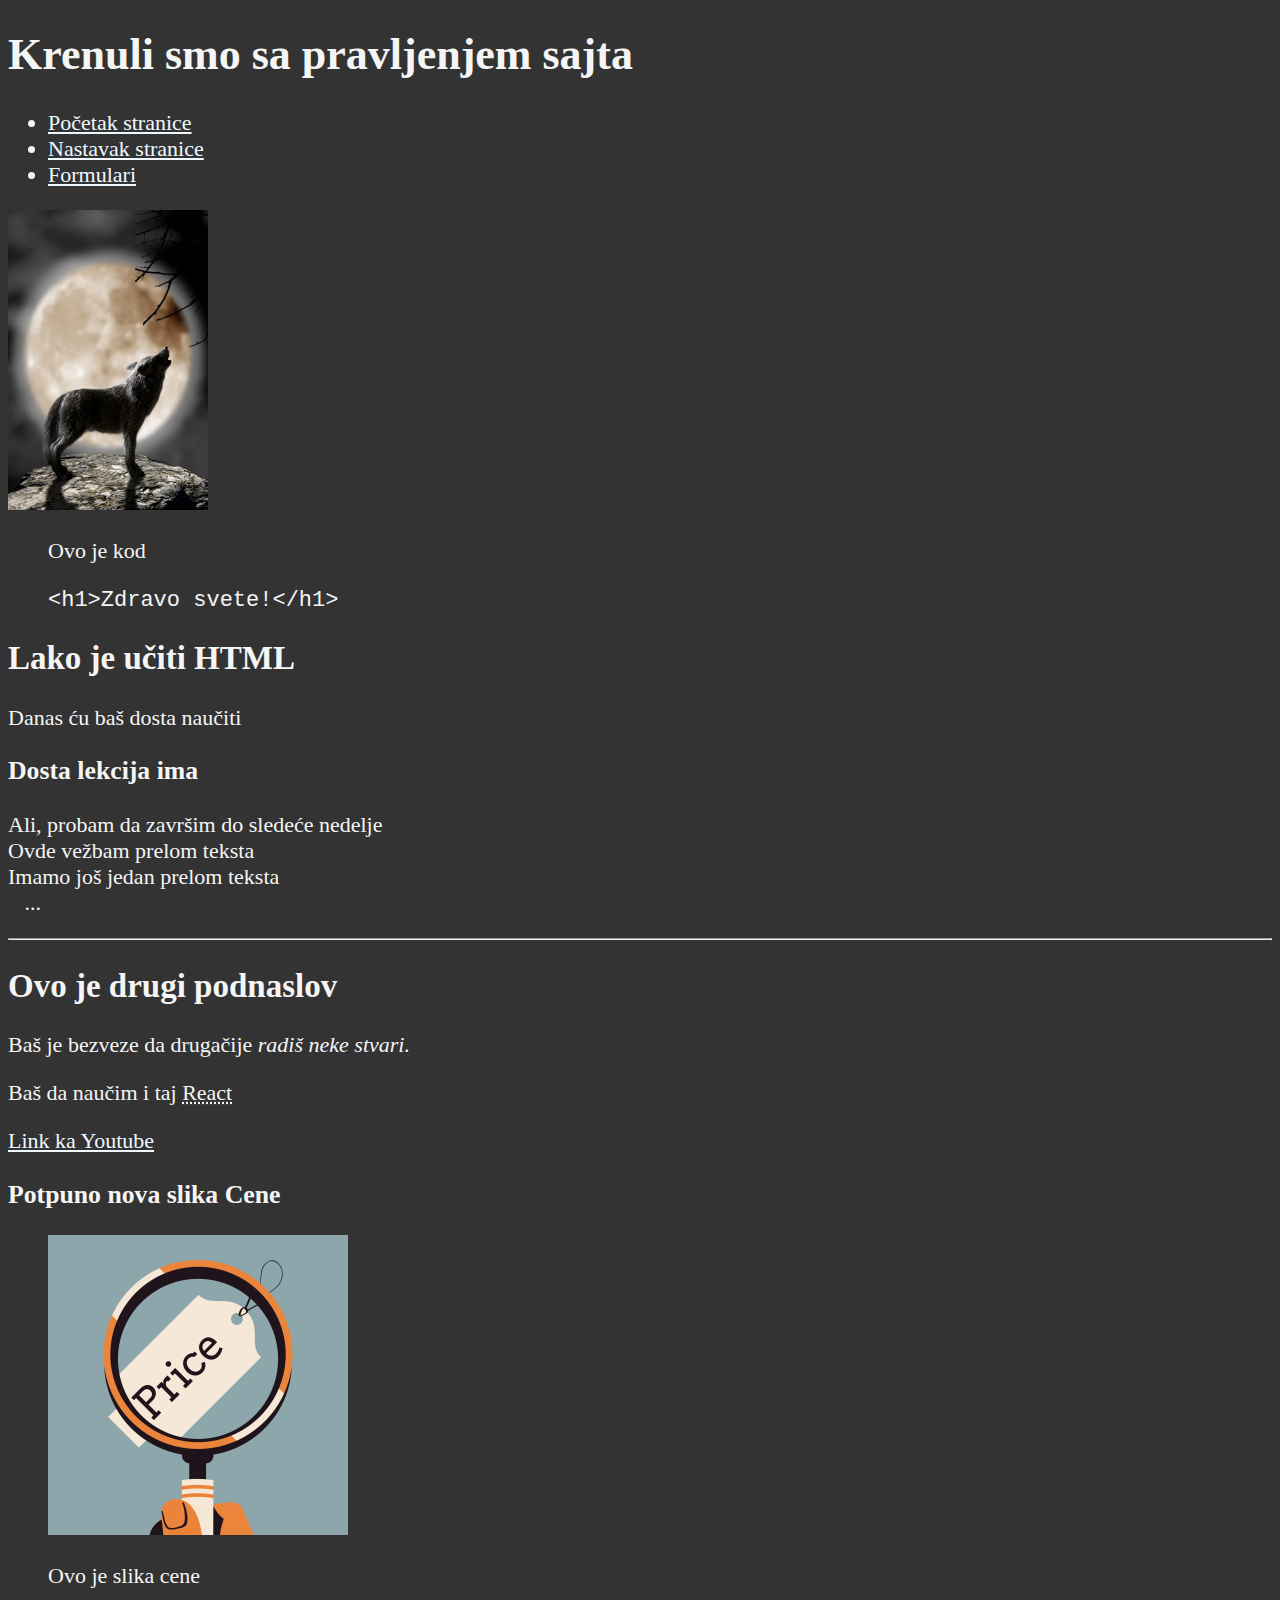
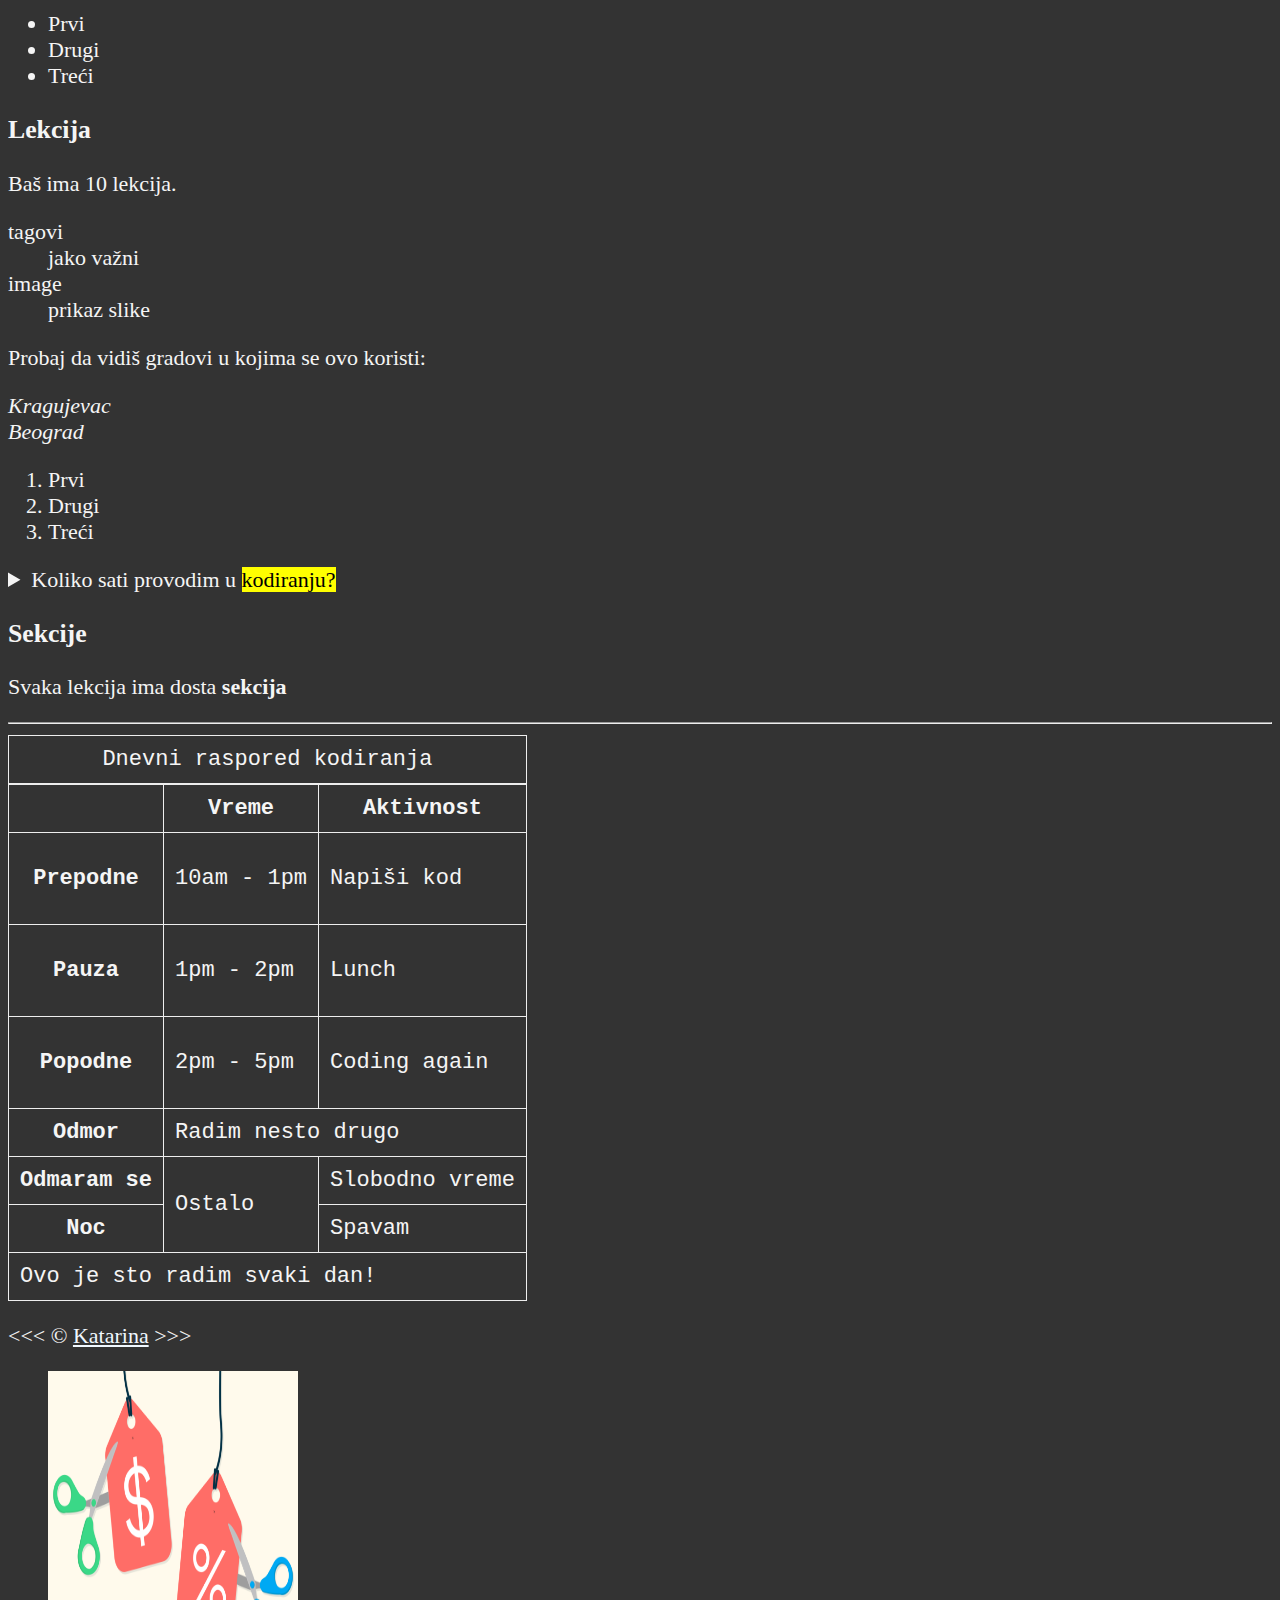
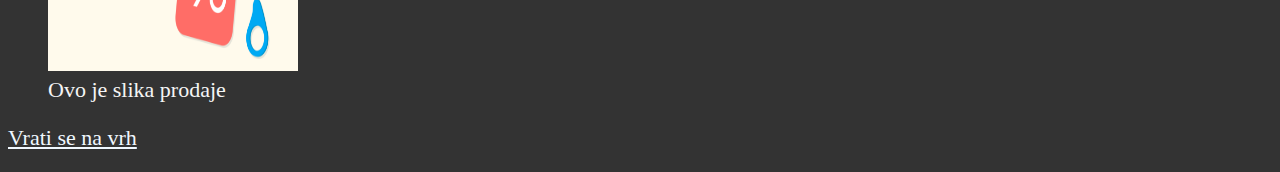
<file: index.html>
<!DOCTYPE html>    
<html lang="en">
    <head>
        <meta charset="UTF-8">
        <meta name="author" content="Katarina Veljkovic">
        <meta name="description" content="Ovo je stranica na kojoj vezbamo HTML">
        <title>Moja prva stranica</title>
        <link rel="icon" href="html5.png" type="image/x-icon">
        <link rel="stylesheet" href="main.css" type="text/css">
    </head>
    <body>
        <article id="prva">
            <header aria-label="glavna-navigacija">
            <h1>Krenuli smo sa pravljenjem sajta</h1>
        
            <nav>
            <ul>    
                <li>
                    <a href="#prva">Početak stranice</a>
                </li>
                <li>
                    <a href="#druga">Nastavak stranice</a>
                </li>
                <li>
                    <a href="forma.html">Formulari</a>
                </li>
            </ul>
        </nav>
    </header>
    <img src="image/vuk.png" alt="Slika vuka" title="Ovo je slika vuka" height="300"  width="200">
    <figure>
        <figcaption>Ovo je kod</figcaption>
        <p>
            <code>
                &lt;h1&gt;Zdravo svete!&lt;/h1&gt;
            </code>
        </p>
    </figure>
        <h2>Lako je učiti HTML</h2>
        <p>Danas ću baš dosta naučiti</p>
        <h3>Dosta lekcija ima</h3>
        <p>Ali, probam da završim do sledeće nedelje
            <br>Ovde vežbam prelom teksta
            <br>Imamo još jedan prelom teksta
            <br>&nbsp;&nbsp;&nbsp;...
        </p>
        </article>
        <hr>
        <main>
<article id="druga">
        <h2>Ovo je drugi podnaslov</h2>
        <p>Baš je bezveze da drugačije <em>radiš neke stvari.</em></p>
        <p>Baš da naučim i taj <abbr title="React Novo">React</abbr></p>
        <p><a href="youtube.com">Link ka Youtube</a></p>
        <section>
            <h3>Potpuno nova slika Cene</h3>
        <figure>
            <p><img src="image/cena.jpg" alt="Ovo je cena" title="cena" width="300" height="300" loading="lazy"></p>
            <figcaption>
                Ovo je slika cene
            </figcaption>     
        </figure>
        </section>
        <section>
        <ul>
            <li>Prvi</li>
            <li>Drugi</li>
            <li>Treći</li>
        </ul>
        <h3>Lekcija</h3>
        <p>Baš ima 10 lekcija.</p>
    <!-- nabrajanja rec, pa opis -->
        <dl>
            <dt>tagovi</dt>
            <dd>jako važni</dd>

            <dt>image</dt>
            <dd>prikaz slike</dd>
        </dl>
        <p>Probaj da vidiš gradovi u kojima se ovo koristi:</p>
        <address>Kragujevac
            <br>  Beograd
        </address>

        <ol>
            <li>Prvi</li>
            <li>Drugi</li>
            <li>Treći</li>
        </ol>
        <aside>
            <details>
                <summary>
                    Koliko sati provodim u <mark>kodiranju?</mark>
                </summary>
                <p>
                    Krenem ujutru u <time datetime="10:00">10</time>, i kodiram <time datetime="PT3H">3 sata.</time>
                    <cite><a href="https://emojipedia.org/" target="_blank">Emoji sajt</a></cite>
                </p>
            </details>
        </aside>
    </section>
        <h3>Sekcije</h3>
        <p>Svaka lekcija ima dosta <strong>sekcija</strong></p>

        <hr>
        <!--section je zamenjeno sa article-->
</article>
<table>
    <caption>Dnevni raspored kodiranja</caption>
    <thead>
    <tr>
        <th>&nbsp;</th>
        <th scope="col">Vreme</th>
        <th scope="col">Aktivnost</th>
    </tr>
    </thead>
    <tbody>
    <tr>
        <th scope="row">Prepodne</th>
        <td>
            <time datetime="10:00">10am</time> - <time datetime="13:00">1pm</time>
        </td>
        <td>
            <p>Napiši kod</p>
        </td>
    </tr>
    <tr>
        <th scope="row">Pauza</th>
        <td>
            <time datetime="13:00">1pm</time> - <time datetime="14:00">2pm</time>
        </td>
        <td>
            <p>Lunch</p>
        </td>
    </tr>
    <tr>
        <th scope="row">Popodne</th>
        <td>
            <time datetime="14:00">2pm</time> - <time datetime="17:00">5pm</time>
        </td>
        <td>
            <p>Coding again</p>
        </td>
    </tr>
    <tr>
        <th scope="row">Odmor</th>
        <td colspan="2">Radim nesto drugo</td>
    </tr>
    <tr>
        <th>Odmaram se</th>
        <td rowspan="2">Ostalo</td>
        <td>Slobodno vreme</td>
    </tr>
    <tr>
        <th scope="row">Noc</th>
        <td>Spavam</td>
    </tr>
</tbody>
<tfoot>
    <tr>
        <td colspan="3">Ovo je sto radim svaki dan!</td>
    </tr>
</tfoot>
</table>
    </main>
    <footer>
        <p>&lt;&lt;&lt; &copy; <a href="about.html">Katarina</a> &gt;&gt;&gt;</p>
        <figure>
            <img src="image/prodaja.png" alt="Prodaja" title="Prodaja"  height="300" width="250" loading="lazy">
            <figcaption>Ovo je slika prodaje</figcaption>
        </figure>
        <p>
            <a href="#">Vrati se na vrh</a>
        </p>
    </footer>
    </body>
</html>
</file>
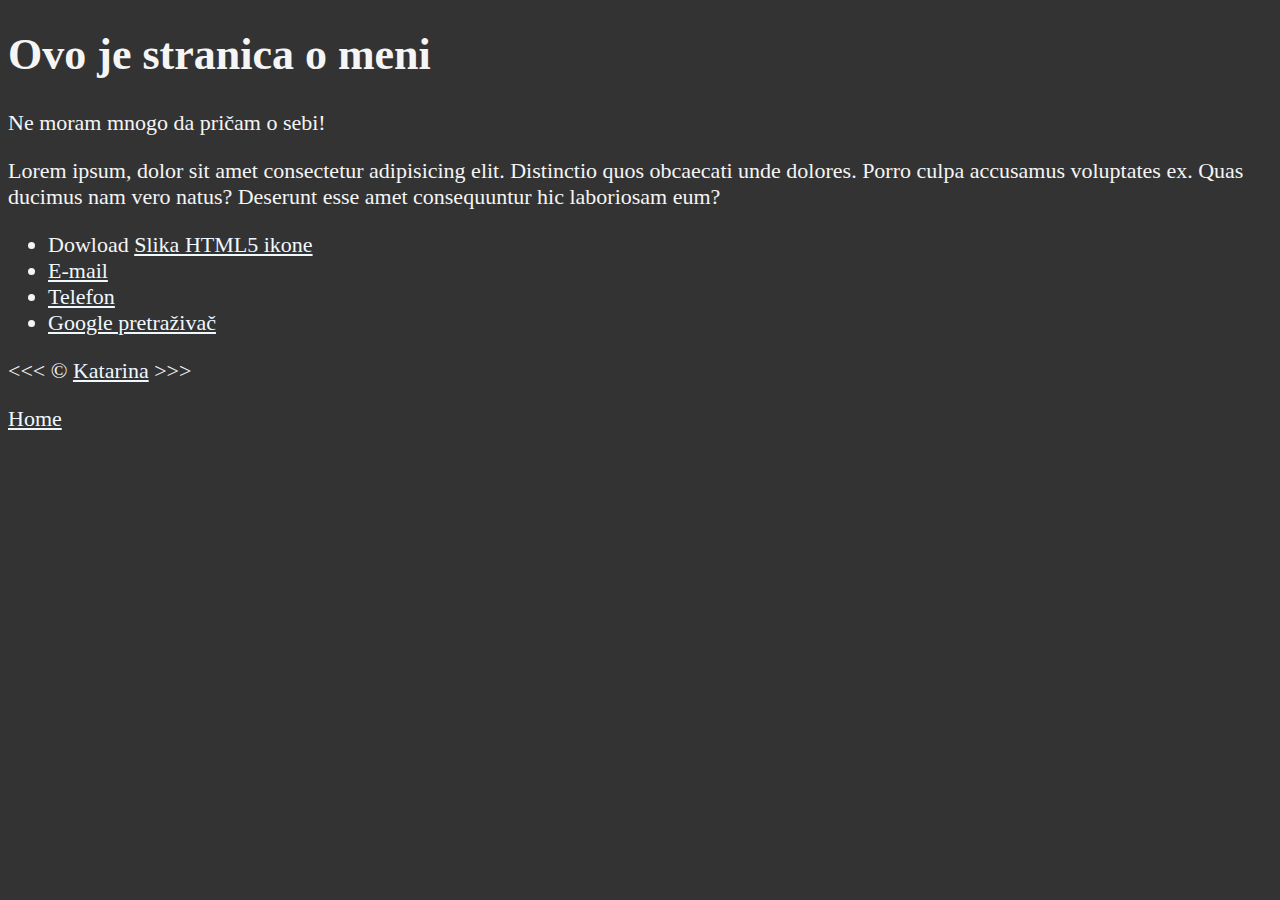
<file: about.html>
<!DOCTYPE html>
<html lang="en">
    <head>
        <meta charset="UTF-8">
        <meta name="author" content="Katarina Veljkovic">
        <meta name="description" content="Ovo je stranica o meni">
        <title>O meni</title>
        <link rel="stylesheet" href="main.css" type="text/css">
    </head>
    <body>
        <h1>Ovo je stranica o meni</h1>
        <p>Ne moram mnogo da pričam o sebi!</p>
        <p>Lorem ipsum, dolor sit amet consectetur adipisicing elit. Distinctio quos obcaecati unde dolores. Porro culpa accusamus voluptates ex. Quas ducimus nam vero natus? Deserunt esse amet consequuntur hic laboriosam eum?</p>
        
        <ul>
            <li>Dowload <a href="html5.png" download="">Slika HTML5 ikone</a></li>
            <li>
                <a href="mailto:proba@gmail.com">E-mail</a>
            </li>
            <li>
                <a href="tel:+38103411111">Telefon</a>
            </li>
            <li>
                <a href="https://www.google.com" target="_blank">Google pretraživač</a>
            </li>
        </ul>


        &lt;&lt;&lt; &copy; <a href="about.html">Katarina</a> &gt;&gt;&gt;
        
        <!--Vraća me na početnu stranicu koja se učitava-->
        <p>
            <a href="/">Home</a>
        </p>
    </body>
</html>
</file>
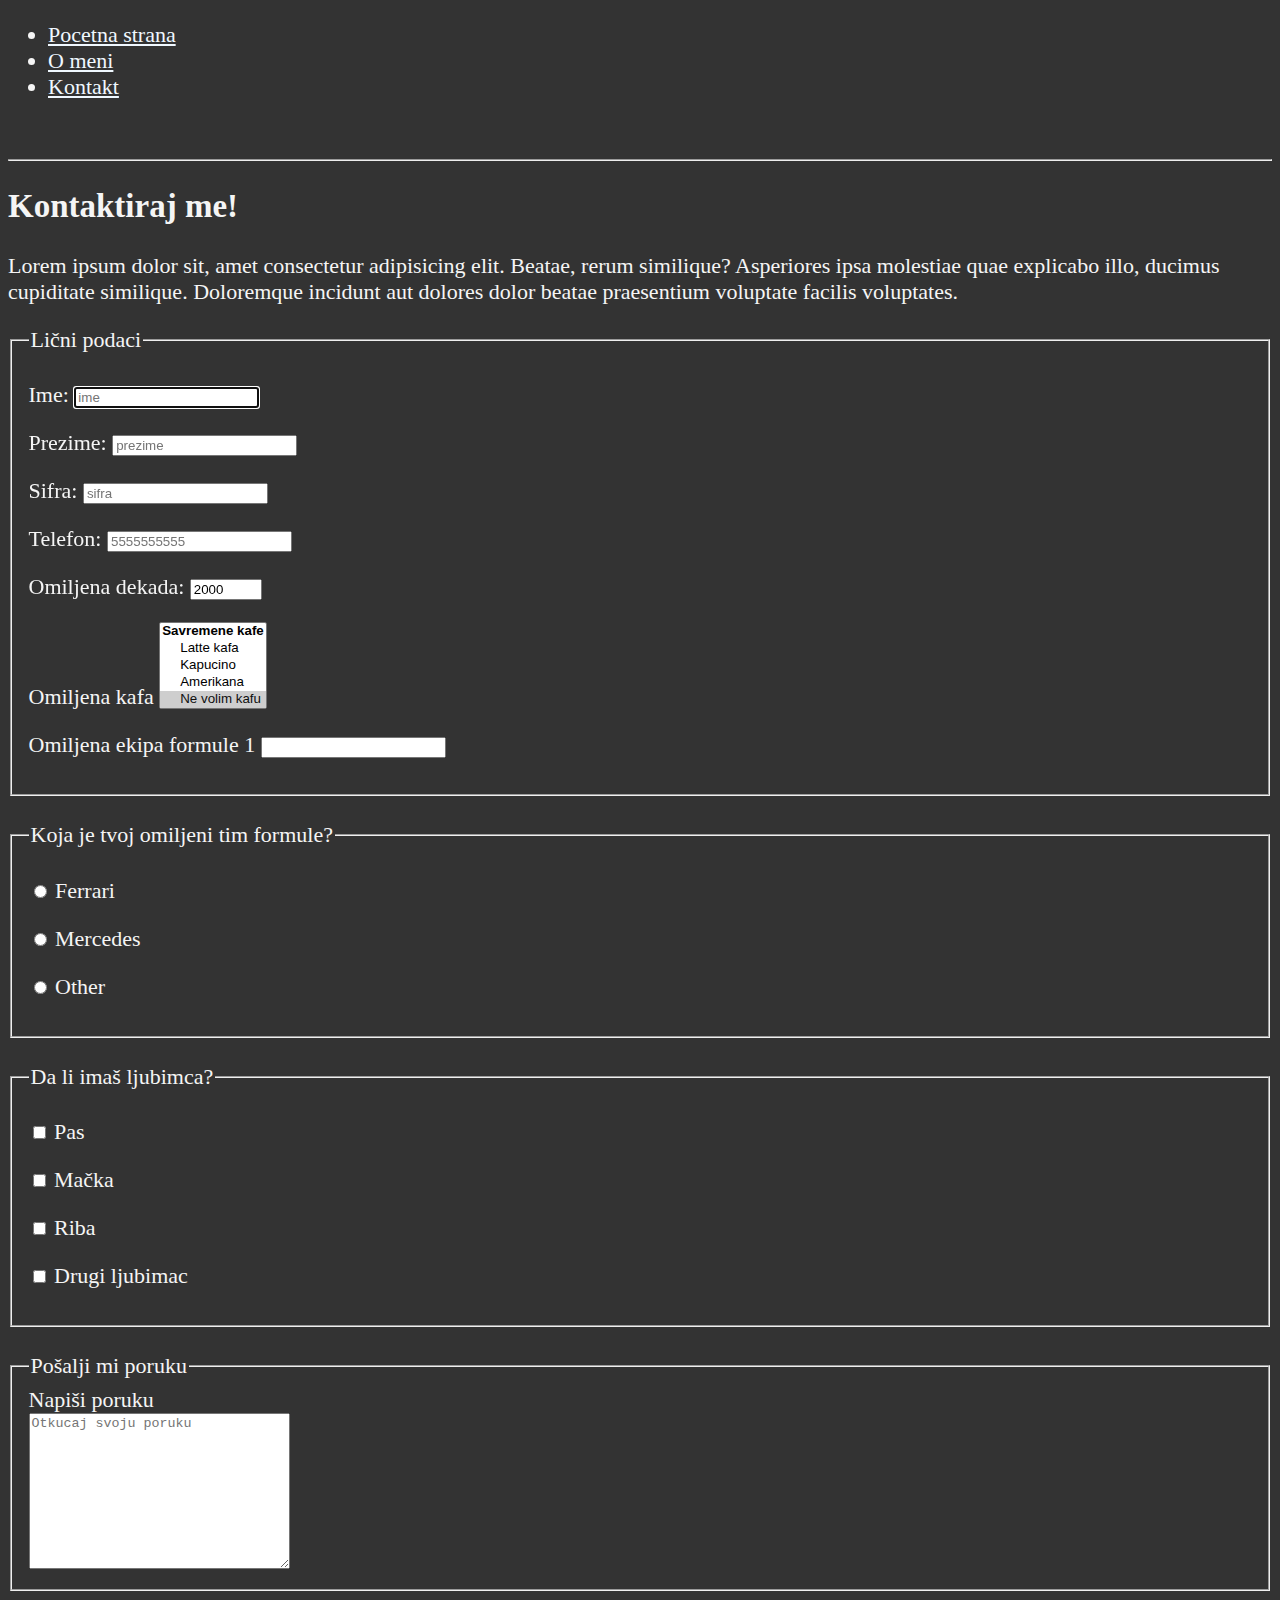
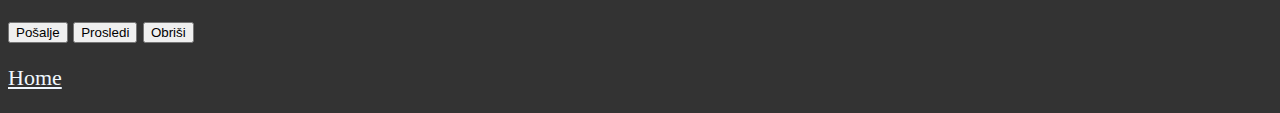
<file: forma.html>
<!DOCTYPE html>
<html lang="ne">
<head>
    <meta charset="UTF-8">
    <meta name="author" content="Katarina Veljkovic">
    <meta name="description" content="Ovo je stranica sa formama">
    <title>Ovo je stranica koja se bavi formom</title>
    <link rel="stylesheet" href="main.css" type="text/css">
    <link rel="icon" href="html5.png" type="image/x-icon">
</head>
<body>
    <nav>
        <ul>
            <li>
            <a href="index.html">Pocetna strana</a>
            </li>
            <li><a href="about.html">O meni</a></li>
            <li>
                <a href="#contact">Kontakt</a>
            </li>
        </ul>
    </nav>

    <br>
    <hr>
    <article id="contact">
        <h2>Kontaktiraj me!</h2>
        <p>Lorem ipsum dolor sit, amet consectetur adipisicing elit. Beatae, rerum similique? Asperiores ipsa molestiae quae explicabo illo, ducimus cupiditate similique. Doloremque incidunt aut dolores dolor beatae praesentium voluptate facilis voluptates.</p>
        <form action="https://httpbin.org/get" method="get">
            <fieldset>
                <legend>
                    Lični podaci
                </legend>
            <p>
                <label for="firstName">Ime: </label>
            <!--autofocus postavlja kursor u polje za kucanje, i samo jedan moze da stoji na stranici-->
                <input type="text" name="firstName" id="firstName" autocomplete="on" placeholder="ime" required autofocus>
            </p>
            <p>
                <label for="lastName">Prezime: </label>
                <input type="text" name="lastName" id="lastName" autocomplete="on" placeholder="prezime" required>
            </p>
            <p>
                <label for="password">Sifra: </label>
                <input type="password" name="password" id="password" placeholder="sifra" required>
            </p>
            <p>
                <label for="telefon">Telefon: </label>
                <input type="tel" name="telefon" id="telefon" placeholder="5555555555" pattern="[0-9]{3}[0-9]{3}[0-9]{5}" required>
            </p>
            <p>
                <label for="decade">Omiljena dekada: </label>
                <input type="number" name="decade" id="decade" 
                min="1950" max="2040" step="10" value="2000">
            </p>
            <p>
                <label for="kafa">Omiljena kafa</label>
                <!--multiple da izaberem vise iz liste, size koliko ce biti prikazano na  listi-->
                <select name="kafa" id="kafa" multiple size="5">
                    <optgroup label="Domaca pica">
                        <option value="domaca kafa">Domaca kafa</option>
                        <option value="ice kafa">Ice coffee</option>
                    </optgroup>
                    <optgroup label="Savremene kafe">  
                        <option value="latte">Latte kafa</option>
                        <option value="cappuccino">Kapucino</option>
                        <option value="americano">Amerikana</option>
                        <option value="ne volim kafu" selected>Ne volim kafu</option>
                    </optgroup> 
                    <option value="other">other</option>
                </select>
            </p>
            <!--Druga vrsta liste-->
            <p>
                <label for="formula1">Omiljena ekipa formule 1</label>
                <input type="text" name="formula1" id="formula1" list="lista-ekipa">
                <datalist id="lista-ekipa">
                    <option value="ferrari">
                    <option value="maclaren">
                    <option value="vilijams">
                    <option value="mercedes">
                    <option value="redbull">
                    <option value="other">
                </datalist>
            </p>
        </fieldset>
        <br>
        <fieldset>
            <legend>
                Koja je tvoj omiljeni tim formule?
            </legend>
            <p>
                <input type="radio" id="ferari" name="tim" value="ferari">
                <label for="ferari">Ferrari</label>
            </p>
            <p>
                <input type="radio" id="mercedes" name="tim" value="mercedes">
                <label for="mercedes">Mercedes</label>
            </p>
            <p>
                <input type="radio" id="other" name="tim" value="other">
                <label for="other">Other</label>
            </p>
        </fieldset>
        <br>
        <fieldset>
            <legend>
                Da li imaš ljubimca?
            </legend>
            <p>
                <input type="checkbox" name="ljubimac" id="pas" value="pas">
                <label for="pas">Pas</label>
            </p>
            <p>
                <input type="checkbox" name="ljubimac" id="macka" value="macka">
                <label for="macka">Mačka</label>
            </p>
            <p>
                <input type="checkbox" name="ljubimac" id="riba" value="riba">
                <label for="riba">Riba</label>
            </p>
            <p>
                <input type="checkbox" name="ljubimac" id="otherLjubimac" value="otherLjubimac">
                <label for="otherLjubimac">Drugi ljubimac</label>
            </p>
        </fieldset>
        <br>
        <fieldset>
            <legend>Pošalji mi poruku</legend>
            <label for="poruka">Napiši poruku</label>
            <br>
            <textarea name="poruka" id="poruka" cols="30" rows="10" placeholder="Otkucaj svoju poruku"></textarea>
        </fieldset>
        <br>
        <button type="submit">Pošalje</button>
        <button type="submit" formaction="https://httpbin.org/post" formmethod="post">Prosledi</button>
        <button type="reset">Obriši</button>
        </form>
    </article>



    <p>
        <a href="/">Home</a>
    </p>    
</body>
</html>
</file>
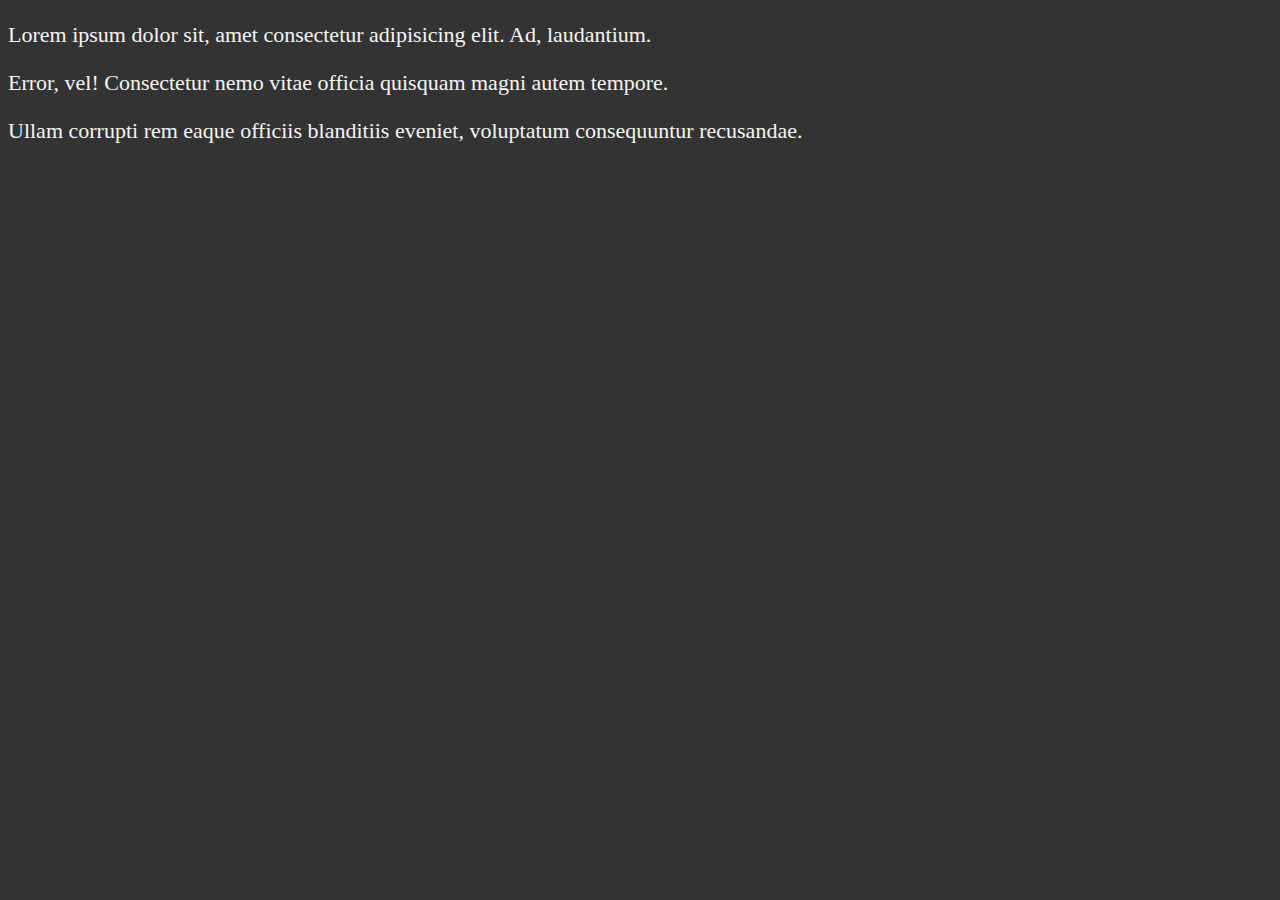
<file: proba.html>
<!DOCTYPE html>
<html lang="en">
    <head>
        <meta charset="UTF-8">
        <meta name="author" content="Katarina Veljkovic">
        <meta name="description" content="Ovo je stranica o meni">
        <title>O meni</title>
        <link rel="stylesheet" href="main.css" type="text/css">
    </head>
    <body>
        <p>Lorem ipsum dolor sit, amet consectetur adipisicing elit. Ad, laudantium.</p>
        <p>Error, vel! Consectetur nemo vitae officia quisquam magni autem tempore.</p>
        <p>Ullam corrupti rem eaque officiis blanditiis eveniet, voluptatum consequuntur recusandae.</p>
    </body>
</html>
</file>
<file: main.css>
html {
    font-size: 22px;
}
body {
    background-color: #333;
    color:whitesmoke
}

a {
    color: aliceblue;
}

a:visited {
    color:lightgray ;
}

a:hover, a:active {
    color: #eee;
}

table, tr, th, td, caption{
    border: 1px, solid #eee;
    font-family: 'Courier New', 'Courier New', Courier, monospace;
    border-collapse: collapse;
    padding: 0.5rem;
}
</file>
